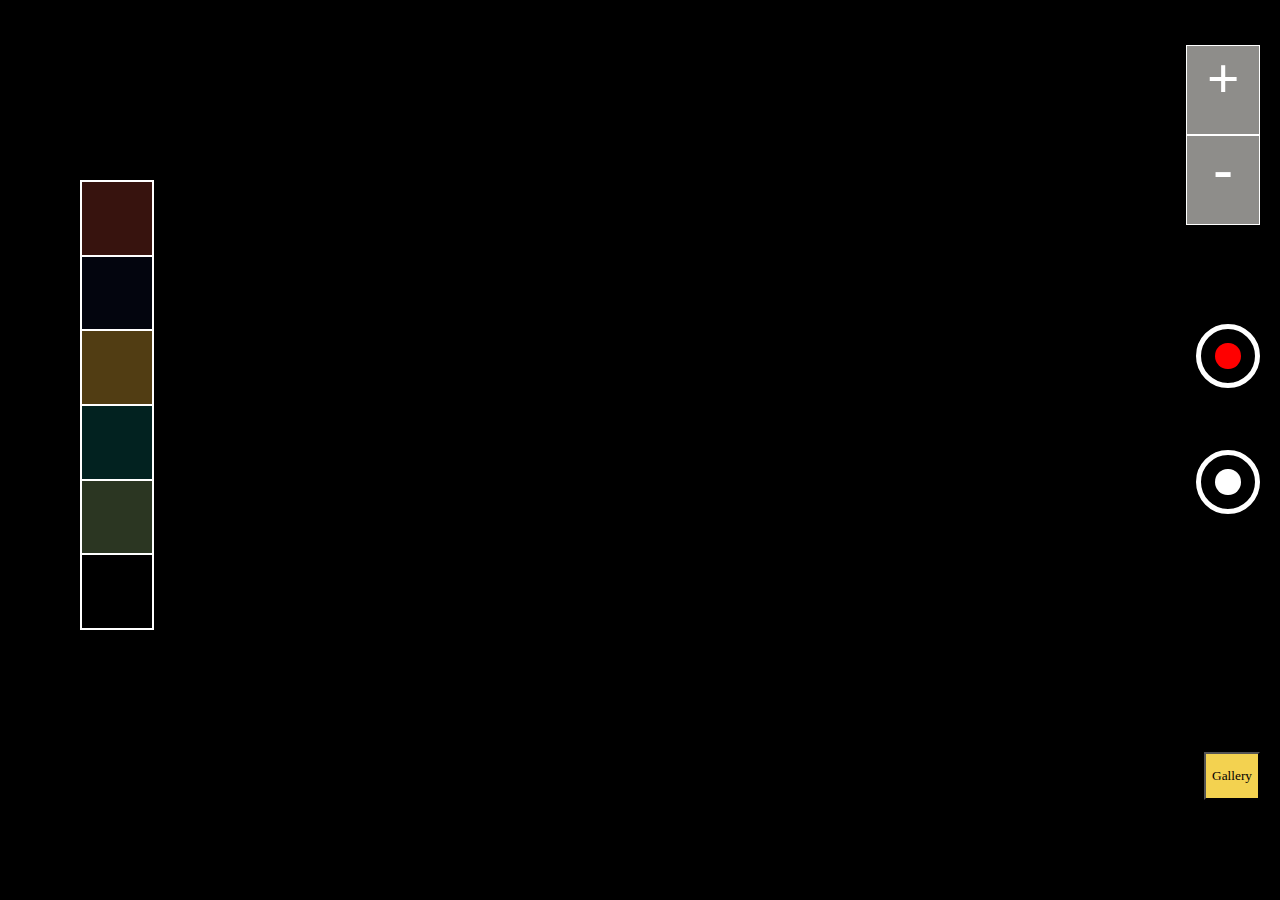
<file: index.html>
<!DOCTYPE html>
<html lang="en">

<head>
    <meta charset="UTF-8">
    <meta http-equiv="X-UA-Compatible" content="IE=edge">
    <meta name="viewport" content="width=device-width, initial-scale=1.0">
    <title>Document</title>
    <link rel="stylesheet" href="styls.css">
</head>

<body>
    <div id="video-container">
        <video autoplay style="transform: scale(1)"></video>
    </div>
    <button id="record">
        <div></div>
    </button>
    <button id="capture">
        <div></div>
    </button>

    <button id="gallery">Gallery</button>

    <div class="filter-container">
        <div class="filter" style="background-color: #e550393d; background-blend-mode: color-burn;"></div>
        <div class="filter" style="background-color: #1e379917; background-blend-mode: color-burn;"></div>
        <div class="filter" style="background-color: #f6b83b54; background-blend-mode: color-burn;"></div>
        <div class="filter" style="background-color: #07999238; background-blend-mode: color-burn;"></div>
        <div class="filter" style="background-color: #b8e9943b; background-blend-mode: color-burn;"></div>
        <div class="filter"></div>
    </div>

    <div class="zoom-container">
        <div class="zoom-in">+</div>
        <div class="zoom-out">-</div>
    </div>

    <script src="dbScript.js"></script>
    <script src="script.js"></script>
</body>

</html>
</file>
<file: styls.css>
*{
    box-sizing: border-box;
}

body{
    margin: 0;
    background-color: black;
}

#record,#capture{
    z-index: 3;
    height: 4rem;
    width: 4rem;
    border-radius: 50%;
    outline: none;
    border: none;
    position: fixed;
    border: 5px solid white;
    background: black;
    cursor: pointer;
}

#record{
    top: 36vh;
    right: 20px;
}

#record div{
    height: 50%;
    width: 60%;
    margin: auto;
    border-radius: 50%;
    background: red;
}

#capture div{
    height: 50%;
    width: 60%;
    margin: auto;
    border-radius: 50%;
    background: white;
}

#capture{
    top: 50vh;
    right: 20px;
}

#video-container{
    height: 100vh;
    width: 100vw;
    overflow: hidden;
}

video{
    height: 100%;
    width: 100%;
}

.record-animation{
    animation: zoom-in-out 0.8s infinite;
}

.capture-animation{
    animation: zoom-in-out 1s;
}

@keyframes zoom-in-out{
    0%{
        transform: scale(1);
    }
    50%{
        transform: scale(1.1);
    }
    100%{
        transform: scale(1);
    }
}

.filter-container{
    width: 4.6rem;
    height: 50vh;
    border: 1px solid white;
    position: fixed;
    top: 20vh;
    left: 80px;
    z-index: 3;
}

.filter{
    width: 100%;
    height: calc( 100% / 6 );
    border: 1px solid white;
    background-image: url(https://static.scientificamerican.com/sciam/cache/file/4E0744CD-793A-4EF8-B550B54F7F2C4406_source.jpg);
    background-size: cover;
    cursor: pointer;
}

.filter-div{
    height: 100vh;
    width: 100vw;
    position: fixed;
    top: 0;
    z-index: 0;
}

.zoom-container {
    height: 20vh;
    width: 4.6rem;
    position: fixed;
    top: 5vh;
    right: 20px;
    z-index: 3;
    border-radius: 50%;
}
  
.zoom-container div{
    border: 1px solid white;
    height: 50%;
    width: 100%;
    color: white;
    font-size: 3.6rem;
    text-align: center;
    background: #8E8D8A;
    font-weight: bold;
    cursor: pointer;
}

#gallery {
    position: fixed;
    z-index: 3;
    bottom: 100px;
    right: 20px;
    height: 3rem;
    cursor: pointer;
    background-color: #f3D250;
    font-family: fantasy;
  }
</file>
